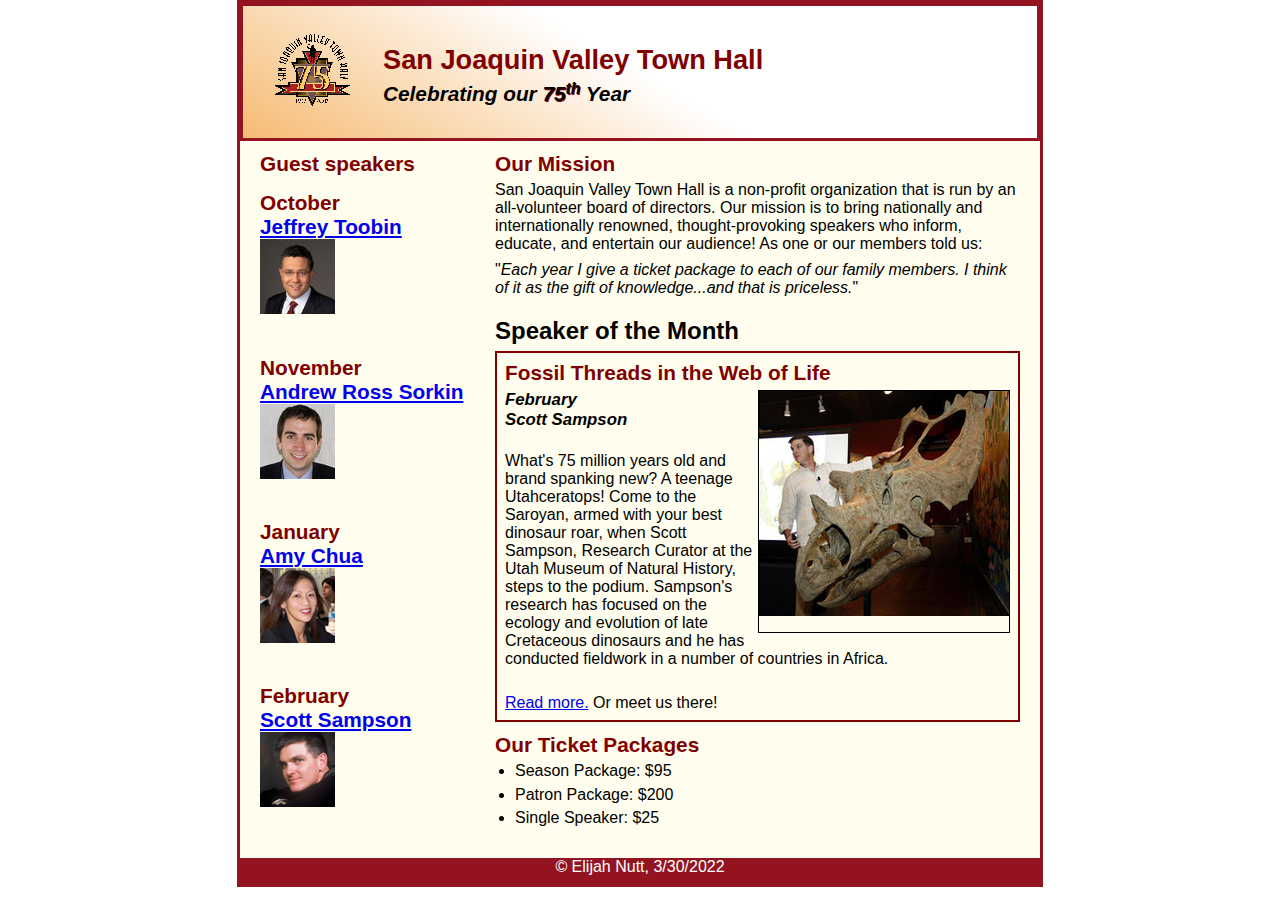
<file: index.html>
<!DOCTYPE html>
<html lang="en">

<head>
	<meta charset="utf-8">
	<title>San Joaquin Valley Town Hall</title>
	<link rel="shortcut icon" href="images/favicon.ico">
	<link rel="stylesheet" href="styles/normalize.css">
	<link rel="stylesheet" href="styles/main.css">
</head>

<body>
	<header>
		<img href="images/town_hall_logo.gif" height="80" alt="Logo for the San Joaquin Valley Town Hall" src="images/town_hall_logo.gif">
		<h2>San Joaquin Valley Town Hall</h2>
		<h3>Celebrating our <span class="shadow">75<sup>th</sup></span> Year</h3>
	</header>
	<main>
		<section>
		<h2>Our Mission</h2>
		<p>San Joaquin Valley Town Hall is a non-profit organization that is run by an all-volunteer board of directors. Our mission is to bring nationally and internationally renowned, thought-provoking speakers who inform, educate, and entertain our audience! As one or our members told us:
		</p>
		<p>&quot;<i>Each year I give a ticket package to each of our family members. I think of it as the gift of knowledge...and that is priceless.</i>&quot;</p>
			<h1>Speaker of the Month</h1>
			<article>
				<h2>Fossil Threads in the Web of Life</h2>
			<img src="images/sampson_dinosaur.jpg" alt="Scott Sampson with a Utahsaurus head.">
				<h3>February
			<br>
			Scott Sampson</h3>
			<br>
			<p>What's 75 million years old and brand spanking new? A teenage Utahceratops! Come to the Saroyan, armed with your best dinosaur roar, when Scott Sampson, Research Curator at the Utah Museum of Natural History, steps to the podium. Sampson's research has focused on the ecology and evolution of late Cretaceous dinosaurs and he has conducted fieldwork in a number of countries in Africa.</p>
			<br>
			<a href="speakers/sampson.html">Read more.</a> Or meet us there!
			</article>
			<h2>Our Ticket Packages</h2>
		<ul>
			<li>Season Package: $95</li>
			<li>Patron Package: $200</li>
			<li>Single Speaker: $25</li>
		</ul>
		</section>
		<aside>
		<h2>Guest speakers</h2>
		<h2>October
			<br>
			<a href="speakers/toobin.html">Jeffrey Toobin</a>
			<br>
			<img src="images/toobin75.jpg" alt="Toobin!">
			</h2>
		<h2>November
			<br>
			<a href="speakers/sorkin.html">Andrew Ross Sorkin</a>
			<br>
			<img src="images/sorkin75.jpg" alt="image of Andrew Ross Sorkin">
			</h2>
		<h2>January
			<br>
			<a href="speakers/chua.html">Amy Chua</a>
			<br>
			<img src="images/chua75.jpg" alt="imagine Amy Chua">
		</h2>
			<h2>February
			<br>
				<a href="speakers/sampson.html">Scott Sampson</a>
				<br>
				<img src="images/sampson75.jpg" alt="Scott Sampson">
			</h2>
		</aside>
	</main>
	<footer>
		<p>&copy; Elijah Nutt, 3/30/2022</p>
	</footer>
</body>
</html>
</file>
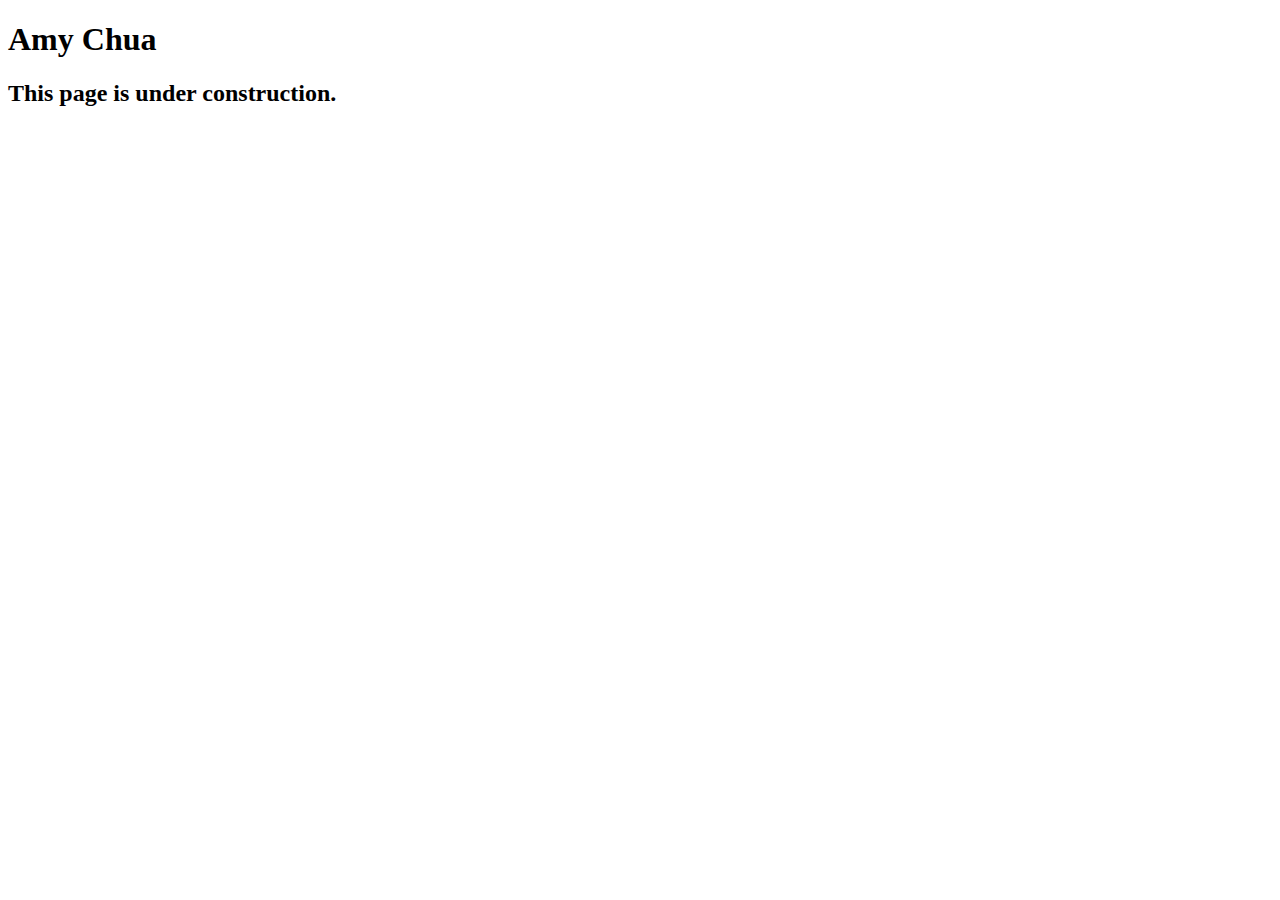
<file: speakers/chua.html>
<!DOCTYPE html>
<html lang="en">

<head>
	<meta charset="utf-8">
	<title>San Joaquin Valley Town Hall</title>
	<link rel="shortcut icon" href="images/favicon.ico">
</head>

<body>
	<main>
		<h1>Amy Chua</h1>
		<h2>This page is under construction.</h2>
	</main>
</body>

</html>
</file>
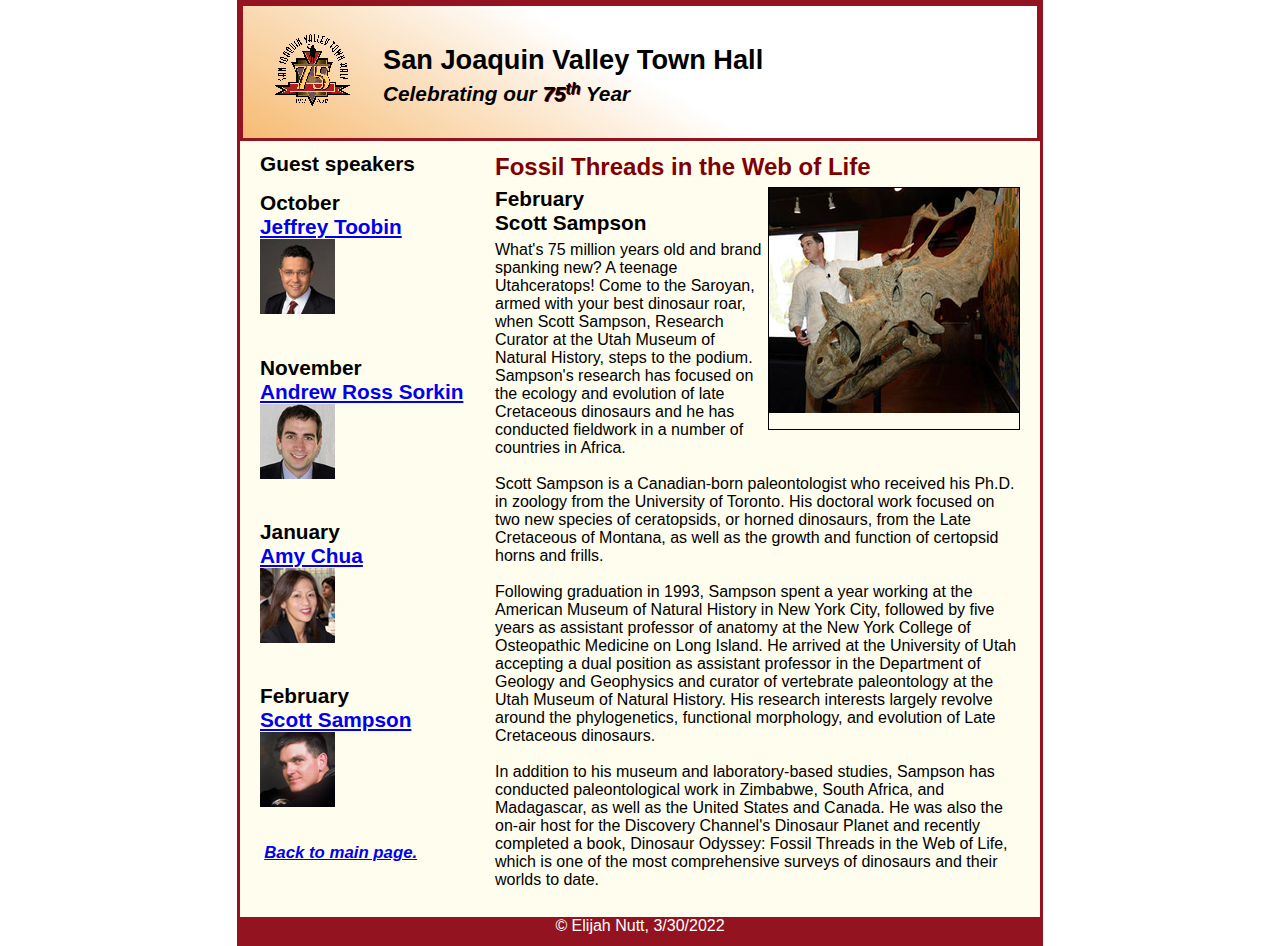
<file: speakers/sampson.html>
<!DOCTYPE html>
<html lang="en">

<head>
    <meta charset="utf-8">
    <title>San Joaquin Valley Town Hall</title>
    <link rel="shortcut icon" href="../images/favicon.ico">
    <link rel="stylesheet" href="../styles/normalize.css">
    <link rel="stylesheet" href="../styles/speaker.css">
</head>

<body>
<header>
    <img href="../images/town_hall_logo.gif" height="80" alt="Logo for the San Joaquin Valley Town Hall" src="../images/town_hall_logo.gif">
    <h2>San Joaquin Valley Town Hall</h2>
    <h3>Celebrating our <span class="shadow">75<sup>th</sup></span> Year</h3>
</header>
<main>
    <section>
        <h1>Fossil Threads in the Web of Life</h1>
        <article>
            <img src="../images/sampson_dinosaur.jpg" alt="Scott Sampson with a Utahsaurus head.">
        <h2>February
        <br>Scott Sampson</h2>
        <p>What's 75 million years old and brand spanking new? A teenage Utahceratops! Come to the
        Saroyan, armed with your best dinosaur roar, when Scott Sampson, Research Curator at the
        Utah Museum of Natural History, steps to the podium. Sampson's research has focused on the
        ecology and evolution of late Cretaceous dinosaurs and he has conducted fieldwork in a number
        of countries in Africa.
        <br><br>
        Scott Sampson is a Canadian-born paleontologist who received his Ph.D. in zoology from the
        University of Toronto. His doctoral work focused on two new species of ceratopsids, or horned
        dinosaurs, from the Late Cretaceous of Montana, as well as the growth and function of certopsid
        horns and frills.
            <br><br>
        Following graduation in 1993, Sampson spent a year working at the American Museum of Natural
        History in New York City, followed by five years as assistant professor of anatomy at the New
        York College of Osteopathic Medicine on Long Island. He arrived at the University of Utah
        accepting a dual position as assistant professor in the Department of Geology and Geophysics
        and curator of vertebrate paleontology at the Utah Museum of Natural History. His research
        interests largely revolve around the phylogenetics, functional morphology, and evolution of
        Late Cretaceous dinosaurs.
        <br><br>
        In addition to his museum and laboratory-based studies, Sampson has conducted paleontological
        work in Zimbabwe, South Africa, and Madagascar, as well as the United States and Canada. He was
        also the on-air host for the Discovery Channel's Dinosaur Planet and recently completed a book,
        Dinosaur Odyssey: Fossil Threads in the Web of Life, which is one of the most
        comprehensive surveys of dinosaurs and their worlds to date.</p>
        </article>
    </section>
    <aside>
        <h2>Guest speakers</h2>
        <h2>October
            <br>
            <a href="../speakers/toobin.html">Jeffrey Toobin</a>
            <br>
            <img src="../images/toobin75.jpg" alt="Toobin!">
        </h2>
        <h2>November
            <br>
            <a href="../speakers/sorkin.html">Andrew Ross Sorkin</a>
            <br>
            <img src="../images/sorkin75.jpg" alt="image of Andrew Ross Sorkin">
        </h2>
        <h2>January
            <br>
            <a href="../speakers/chua.html">Amy Chua</a>
            <br>
            <img src="../images/chua75.jpg" alt="imagine Amy Chua">
        </h2>
        <h2>February
            <br>
            <a href="../speakers/sampson.html">Scott Sampson</a>
            <br>
            <img src="../images/sampson75.jpg" alt="Scott Sampson">
        </h2>
        <h3><a href="../index.html">Back to main page.</a></h3>
    </aside>
</main>
<footer>
    <p>&copy; Elijah Nutt, 3/30/2022</p>
</footer>
</body>
</html>
</file>
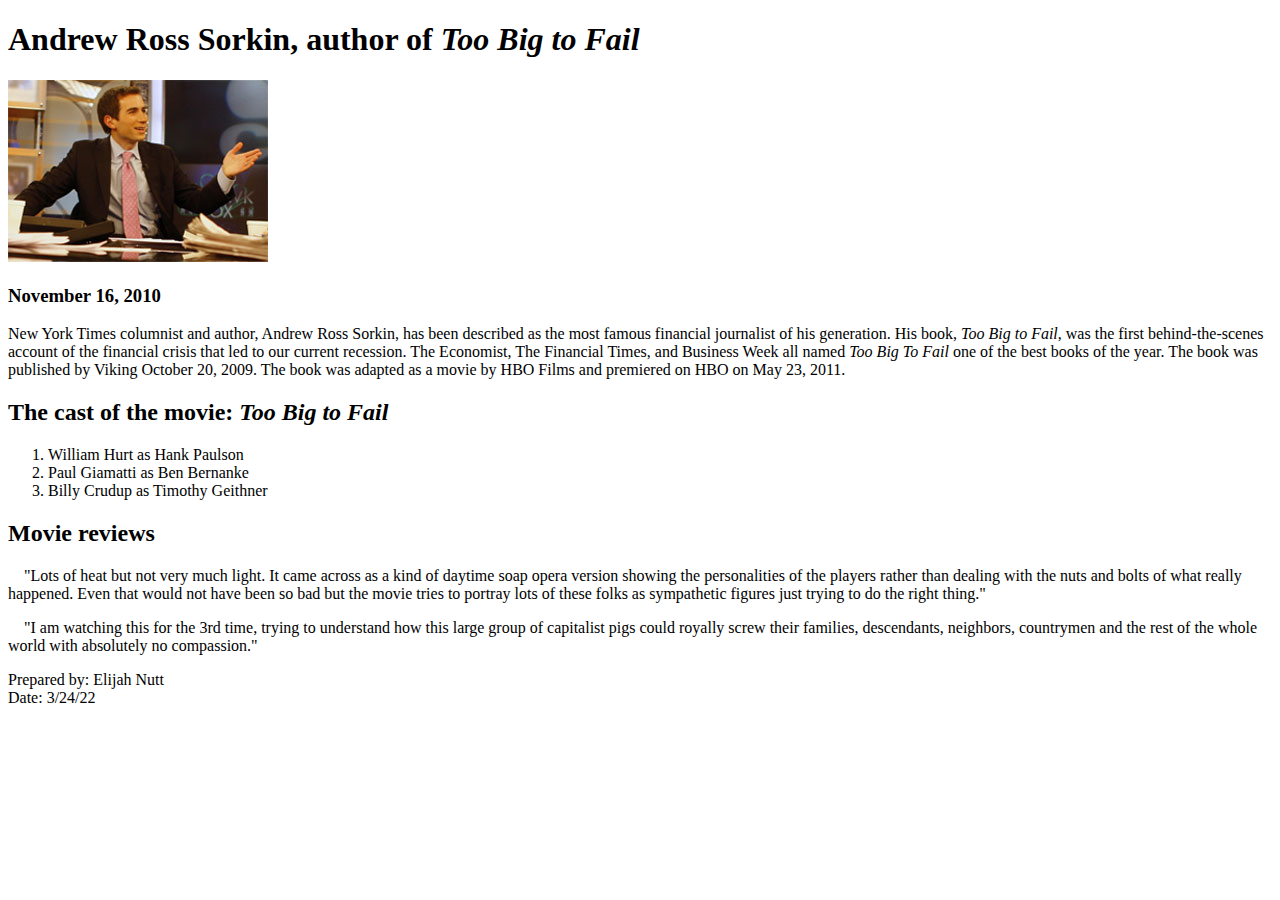
<file: speakers/sorkin.html>
<!DOCTYPE html>
<html lang="en">

<head>
	<meta charset="utf-8">
	<title>San Joaquin Valley Town Hall</title>
	<link rel="shortcut icon" href="../images/favicon.ico">
</head>
<body>
<h1>Andrew Ross Sorkin, author of <i>Too Big to Fail</i></h1>
<img src="../images/sorkin_desk260.jpg" alt="Andy Sorkin at his desk.">
<h3>November 16, 2010</h3>

<p>New York Times columnist and author, Andrew Ross Sorkin, has been described as the most famous financial journalist of his generation. His book, <i>Too Big to Fail</i>, was the first behind-the-scenes account of the financial crisis that led to our current recession.
	The Economist, The Financial Times, and Business Week all named <i>Too Big To Fail</i> one of the best books of the year. The book was published by Viking October 20, 2009. The book was adapted as a movie by HBO Films and premiered on HBO on May 23, 2011.</p>

<h2>The cast of the movie: <i>Too Big to Fail</i></h2>
<ol>
	<li>William Hurt as Hank Paulson
	<li>Paul Giamatti as Ben Bernanke
	<li>Billy Crudup as Timothy Geithner
</ol>
<h2>Movie reviews</h2>

<p>&nbsp;&nbsp;&nbsp;&nbsp;&quot;Lots of heat but not very much light. It came across as a kind of daytime soap opera version showing the personalities of the players rather than dealing with the nuts and bolts of what really happened. Even that would not have been so bad but the movie tries to portray lots of these folks as sympathetic figures just trying to do the right thing.&quot;</p>

<p>&nbsp;&nbsp;&nbsp;&nbsp;&quot;I am watching this for the 3rd time, trying to understand how this large group of capitalist pigs could royally screw their families, descendants, neighbors, countrymen and the rest of the whole world with absolutely no compassion.&quot;</p>



</body>
<footer>
	Prepared by: Elijah Nutt
	<br>
	Date: 3/24/22
	<br>
</footer>
</html>
</file>
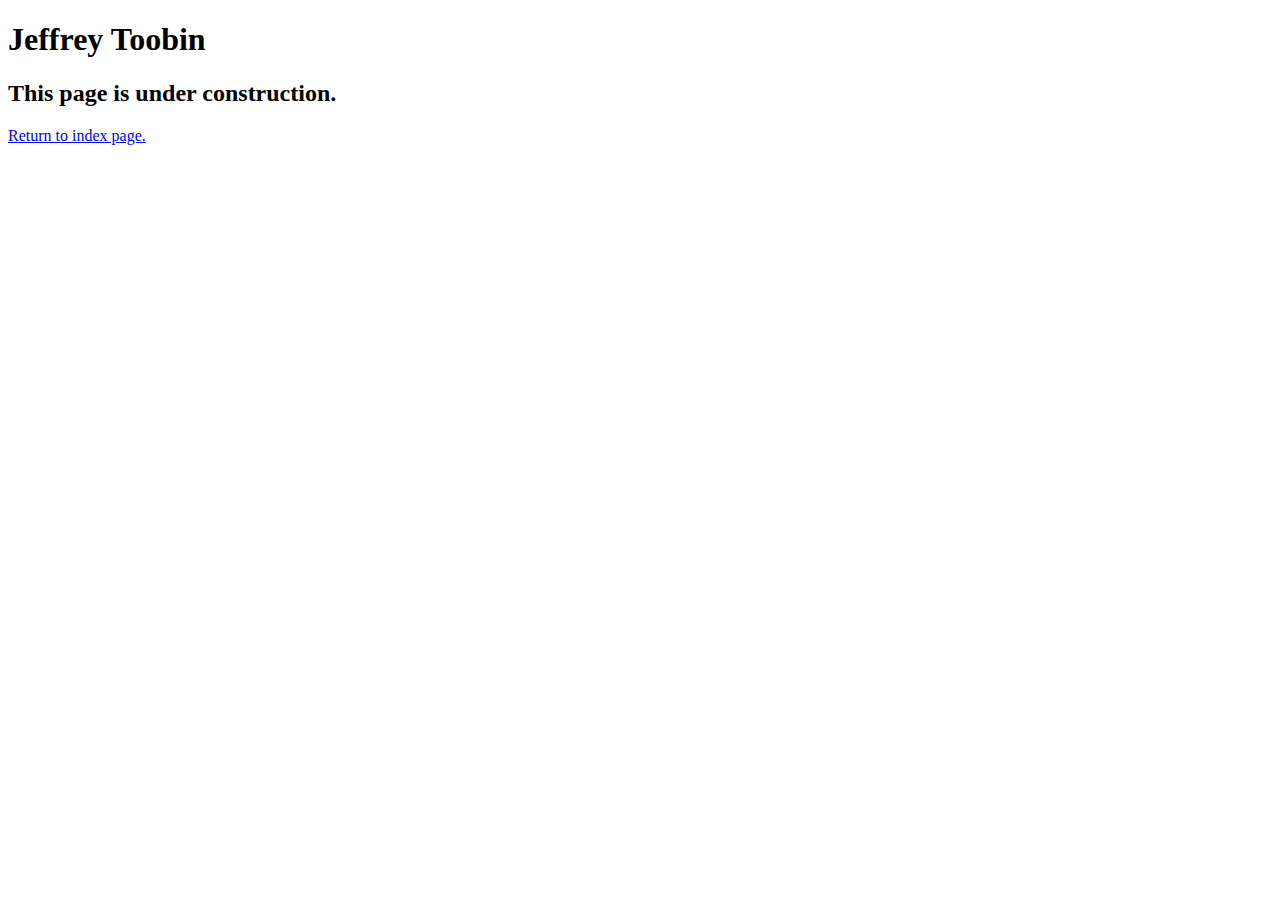
<file: speakers/toobin.html>
<!DOCTYPE html>
<html lang="en">

<head>
	<meta charset="utf-8">
	<title>San Joaquin Valley Town Hall</title>
	<link rel="shortcut icon" href="../images/favicon.ico">
</head>

<body>
    <main>
	    <h1>Jeffrey Toobin</h1>
	    <h2>This page is under construction.</h2>
		<p><a href="../index.html">Return to index page.</a></p>
    </main>
</body>

</html>
</file>
<file: styles/main.css>
/* the styles for the elements */
* {
	margin:0;
	padding:0;
}

html {
	background-color: white;
}
header {
	border: 3px solid #931420;
	padding-top: 1.5em;
	padding-bottom: 2em;
	background-image: linear-gradient(30deg, #f6bb73 0%, white 50%)
}
img { padding-bottom: 1em;}
body {
	font-family: Arial, Helvetica, sans-serif;
    font-size: 100%;
	margin: 0 auto;
	border: 3px solid #931420;
	background-color: #fffded;
	width: 800px;
}
main {

}
h1 {
	font-size:150%;
	padding-top:0.5em;
	padding-bottom: 0.25em;
	margin: 0;
}
h2 {
	font-size:170%;
	color: #800000;
	padding-top: 0.5em;
	padding-bottom: 0.25em;
}
h3 {
	font-size: 130%;
	font-style: italic;
}
p {
	padding-bottom: 0.5em;
}
article {
	padding: 0.5em;
	border: 2px solid #800000;
}
article img {
	float: right;
	border: 1px solid black;
}
article h2 {
	padding-top: 0;
}
article h3 {
	font-size: 105%;
	padding-bottom: 0.25em;
}
blockquote {
	padding-right: 2em;
	padding-left: 2em;
}
ul {
	padding-bottom: 0.25em;
	padding-left: 1.25em;
}
li {
	padding-bottom: 0.35em;
}
/* the styles for the header */
header img {
	float: left;
	padding-left: 30px;
	padding-right: 30px;
}
.shadow {
	text-shadow: 1px 1px #800000;
}
/* the styles for the section */
section {
	width: 525px;
	float: right;
	padding-left: 20px;
	padding-right: 20px;
	padding-bottom: 20px;
}
aside {
	width: 215px;
	float: right;
	padding-left: 20px;
	padding-bottom: 20px;
}
aside h3 {
	font-size: 105%;
	padding: 0.25em;
}
aside img {
	padding-bottom: 1em;
}
main {
	clear: left;
}

main h2 {
	font-size: 130%;
	color: #800000;
}
main h3 {
	font-size: 105%;
}
a:hover {
	font-style: italic;
}
/* the styles for the footer */
footer p{
	text-align: center;
	background-color: #931420;
	color: white;
	clear: both;
}
</file>
<file: styles/speaker.css>
/* the styles for the elements */
* {
	margin:0;
	padding:0;
}

html {
	background-color: white;
}
header {
	border: 3px solid #931420;
	padding-top: 1.5em;
	padding-bottom: 2em;
	background-image: linear-gradient(30deg, #f6bb73 0%, white 50%)
}
img { padding-bottom: 1em;}
body {
	font-family: Arial, Helvetica, sans-serif;
    font-size: 100%;
	margin: 0 auto;
	border: 3px solid #931420;
	background-color: #fffded;
	width: 800px;
}
main {

}
h1 {
	font-size:150%;
	padding-top:0.5em;
	color: #800000;
	padding-bottom: 0.25em;
	margin: 0;
}
h2 {
	font-size:170%;
	padding-top: 0.5em;
	padding-bottom: 0.25em;
}
h3 {
	font-size: 130%;
	font-style: italic;
}
p {
	padding-bottom: 0.5em;
}
article {
}
article img {
	float: right;
	border: 1px solid black;
}
article h2 {
	padding-top: 0;
}
article h3 {
	font-size: 105%;
	padding-bottom: 0.25em;
}
blockquote {
	padding-right: 2em;
	padding-left: 2em;
}
ul {
	padding-bottom: 0.25em;
	padding-left: 1.25em;
}
li {
	padding-bottom: 0.35em;
}
/* the styles for the header */
header img {
	float: left;
	padding-left: 30px;
	padding-right: 30px;
}
.shadow {
	text-shadow: 1px 1px #800000;
}
/* the styles for the section */
section {
	width: 525px;
	float: right;
	padding-left: 20px;
	padding-right: 20px;
	padding-bottom: 20px;
}
aside {
	width: 215px;
	float: right;
	padding-left: 20px;
	padding-bottom: 20px;
}
aside h3 {
	font-size: 105%;
	padding: 0.25em;
}
aside img {
	padding-bottom: 1em;
}
main {
	clear: left;
}

main h2 {
	font-size: 130%;
}
main h3 {
	font-size: 105%;
}
a:hover {
	font-style: italic;
}
/* the styles for the footer */
footer p{
	text-align: center;
	background-color: #931420;
	color: white;
	clear: both;
}
</file>
